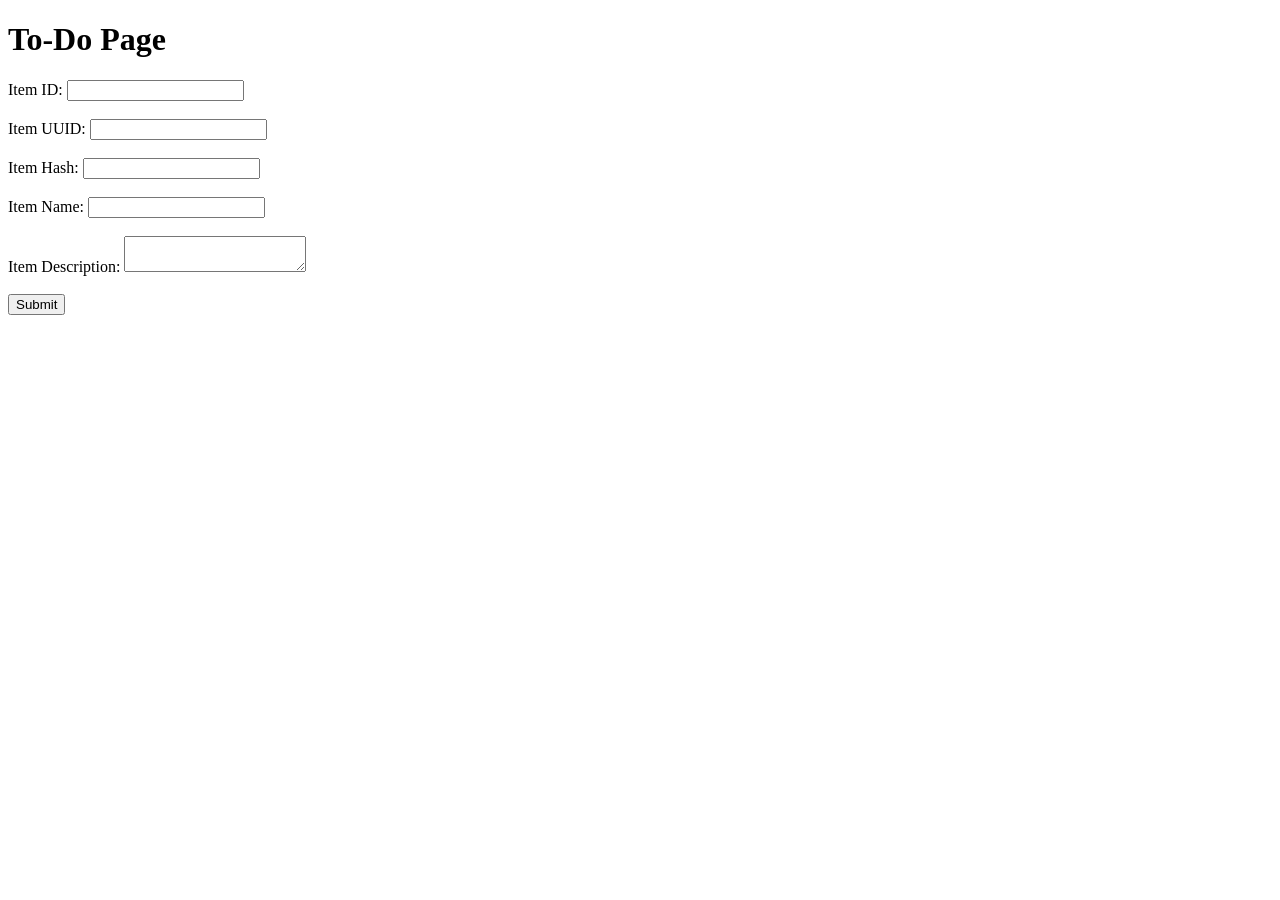
<file: templates/todo.html>
<!DOCTYPE html>
<html lang="en">
<head>
    <meta charset="UTF-8">
    <meta name="viewport" content="width=device-width, initial-scale=1.0">
    <title>To-Do List</title>
</head>
<body>
    <h1>To-Do Page</h1>

    <form action="/submittodoitem" method="POST">
        <label for="itemId">Item ID:</label>
        <input 
            type="text" 
            id="itemId" 
            name="itemId" 
            required>

        <br><br>
        <label for="itemUuid">Item UUID:</label>
        <input 
            type="text" 
            id="itemUuid" 
            name="itemUuid" 
            required>

        <br><br>
        <label for="itemHash">Item Hash:</label>
        <input 
            type="text" 
            id="itemHash" 
            name="itemHash" 
            required>

        <br><br>
        <label for="itemName">Item Name:</label>
        <input
            type="text"
            id="itemName"
            name="itemName"
            required>

        <br><br>

        <label for="itemDescription">Item Description:</label>
        <textarea
            id="itemDescription"
            name="itemDescription"
            required>
        </textarea>

        <br><br>

        <button type="submit">Submit</button>
    </form>
</body>
</html>
</file>
